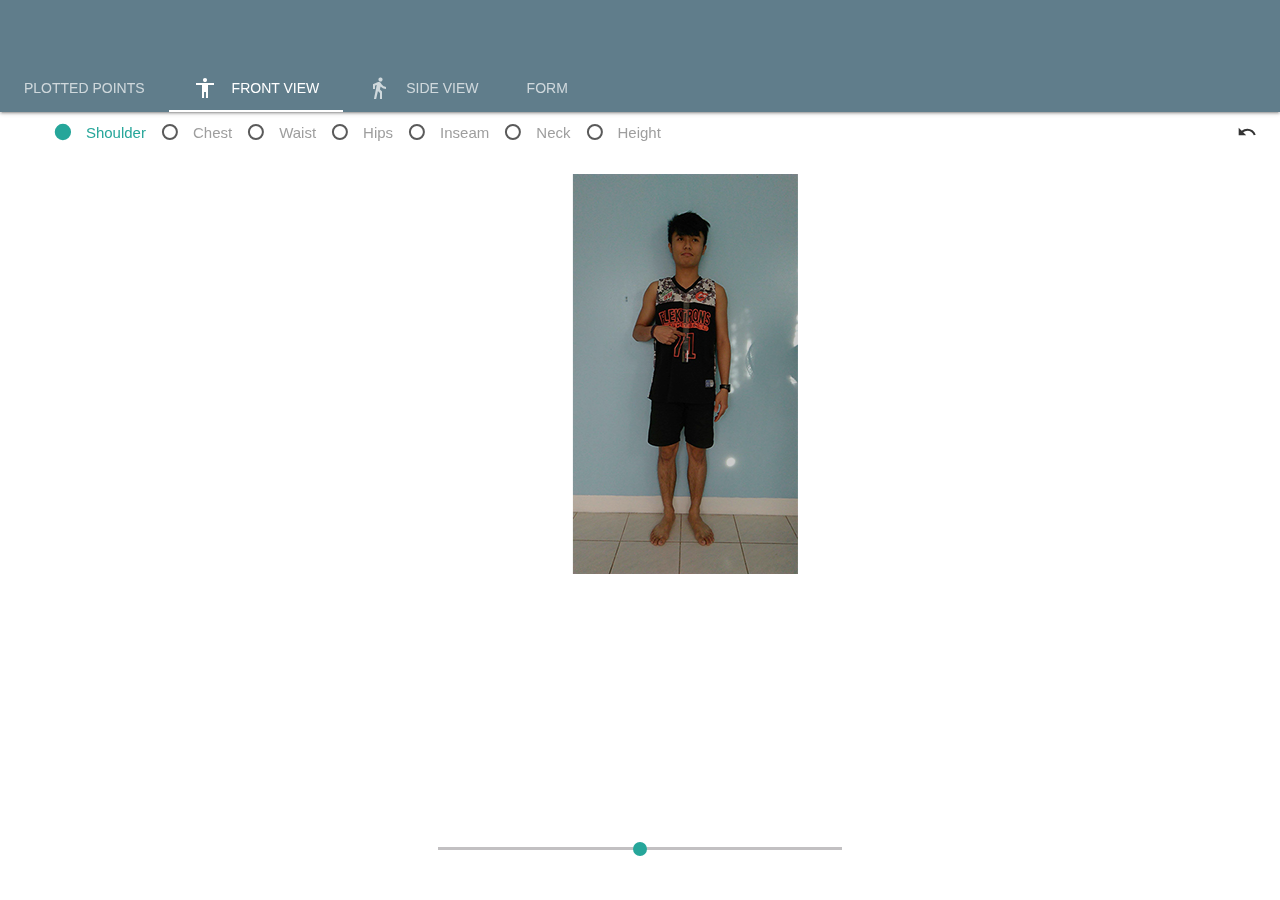
<file: index.html>
<!DOCTYPE html>
<html>
<head>
	<title>Home</title>
	<meta name="viewport" content="width=device-width, initial-scale=1">
	<link rel="stylesheet" type="text/css" href="css/materialize.min.css">
	<link href="https://fonts.googleapis.com/icon?family=Material+Icons" rel="stylesheet">
	<link rel="stylesheet" type="text/css" href="css/index.css">
</head>
<body>
	<div id="loader">
		<div class="progress">
			<div class="indeterminate"></div>
		</div>
	</div>

	<div class="navbar-fixed">
		<nav class="blue-grey nav-extended">
			<div class="nav-wrapper">
				<a href="#" data-target="plots" class="sidenav-trigger"><i class="material-icons">linear_scale</i></a>
				<ul class="right hide-on-med-and-down">
				</ul>
			</div>
			<div class="nav-content">
				<ul class="tabs tabs-transparent">
					<li class="tab col s3 hide-on-med-and-down"><a href="#plots-div">Plotted Points</a></li>
					<li class="tab col s3"><a href="#front-view-image-div" class="active"><i class="material-icons left">accessibility</i> Front View</a></li>
					<li class="tab col s3"><a href="#side-view-image-div"><i class="material-icons left">directions_walk</i> Side View</a></li>
					<li class="tab col s3"><a href="#measurement-form-div">Form</a></li>
				</ul>
			</div>
		</nav>
	</div>

	<ul id="plots" class="sidenav">
		<div id="plot-container"></div>
	</ul>

	<div class="container">
		<div class="row">

			<div class="col s12" id="plots-div">
				<div class="container">
					<div id="plot-container-lg-screen"></div>
				</div>
			</div>

			<div class="col s12" id="front-view-image-div">
				<div class="toolbar">
					<ul class="left">
						<li><label><input type="radio" value="shoulder-f" name="front-target" checked> <span class="label-text">Shoulder</span></label></li>
						<li><label><input type="radio" value="chest-f" name="front-target"> <span class="label-text">Chest</span></label></li>
						<li><label><input type="radio" value="waist-f" name="front-target"> <span class="label-text">Waist</span></label></li>
						<li><label><input type="radio" value="hips-f" name="front-target"> <span class="label-text">Hips</span></label></li>
						<li><label><input type="radio" value="inseam-f" name="front-target"> <span class="label-text">Inseam</span></label></li>
						<li><label><input type="radio" value="neck-f" name="front-target"> <span class="label-text">Neck</span></label></li>
						<li><label><input type="radio" value="height-f" name="front-target"> <span class="label-text">Height</span></label></li>
					</ul>
					<ul class="right">
						<li><button id="undo-front" class="btn-flat waves-effect tooltipped" data-position="bottom" data-tooltip="undo"><i class="material-icons">undo</i></button></li>
						<li><button id="clear-front" class="btn-flat waves-effect tooltipped" data-position="bottom" data-tooltip="clear"><i class="material-icons">clear</i></button></li>
					</ul>
				</div>
				<div class="container">
					<div class="image-container" id="image-container-front">
						<img class="sample-image" id="sample-image-front" src="images/sample.jpg">
						<div class="point-container" id="point-container-front"></div>
						<div class="click-field" id="click-field-front"></div>
					</div>
				</div>
			</div>

			<div class="col s12" id="side-view-image-div">
				<div class="toolbar">
					<ul class="left">
						<li><label><input type="radio" value="chest-s" name="side-target" checked> <span class="label-text">Chest</span></label></li>
						<li><label><input type="radio" value="sleeve-s" name="side-target"> <span class="label-text">Sleeve</span></label></li>
						<li><label><input type="radio" value="waist-s" name="side-target"> <span class="label-text">Waist</span></label></li>
						<li><label><input type="radio" value="hips-s" name="side-target"> <span class="label-text">Hips</span></label></li>
						<li><label><input type="radio" value="neck-s" name="side-target"> <span class="label-text">Neck</span></label></li>
					</ul>
					<ul class="right">
						<li><button id="undo-side" class="btn-flat waves-effect tooltipped" data-position="bottom" data-tooltip="undo"><i class="material-icons">undo</i></button></li>
						<li><button id="clear-side" class="btn-flat waves-effect tooltipped" data-position="bottom" data-tooltip="clear"><i class="material-icons">clear</i></button></li>
					</ul>
				</div>
				<div class="container">
					<div class="image-container" id="image-container-side">
						<img class="sample-image" id="sample-image-side" src="images/sample.jpg">
						<div class="point-container" id="point-container-side"></div>
						<div class="click-field" id="click-field-side"></div>
					</div>
				</div>
			</div>

			<div class="col s12" id="measurement-form-div">
				<div class="container">
					<form id="measurement-form">
						<div class="row">
							<h5>
								Department
							</h5>
							<div class="col s12">
								<span class="helper-text blue-grey-text text-lighten-3">Select a unit of measure</span>
								<p><label>
									<input type="radio" name="dept" value="men" checked/>
									<span>Men's</span>
								</label></p>
								<p><label>
									<input type="radio" name="dept" value="women" />
									<span>Women's</span>
								</label></p>
							</div>
						</div>

						<div class="divider"></div>

						<div class="row">
							<h5>
								Body Measurements </br>
								<small class="blue-grey-text text-lighten-3">Enter the following units.</small>
							</h5>


							<div class="col s12">
								<span class="helper-text blue-grey-text text-lighten-3">Select a unit of measure</span>
								<p><label>
									<input type="radio" id="inches" name="unit" value="inches" checked/>
									<span>Inches</span>
								</label></p>
								<p><label>
									<input type="radio" id="centimeters" name="unit" value="centimeters" />
									<span>Centimeters</span>
								</label></p>
							</div>

							<div class="col s12">
						        <h5>Front</h5>
					        </div>
					        <div class="input-field col s4 m2 l2">
					        	<input placeholder="inch" id="shoulder-f" name="shoulder-f" type="text" class="validate">
					        	<label class="active text-uppercase" for="shoulder">Shoulder</label>
					        </div>
							<div class="input-field col s4 m2 l2">
					        	<input placeholder="inch" id="chest-f" name="chest-f" type="text" class="validate">
					        	<label class="active text-uppercase" for="chest">Chest</label>
					        </div>
					        <div class="input-field col s4 m2 l2">
					        	<input placeholder="inch" id="waist-f" name="waist-f" type="text" class="validate">
					        	<label class="active text-uppercase" for="waist">Waist</label>
					        </div>
					        <div class="input-field col s4 m2 l2">
					        	<input placeholder="inch" id="hips-f" name="hips-f" type="text" class="validate">
					        	<label class="active text-uppercase" for="hips">Hips</label>
					        </div>
							<div class="input-field col s4 m2 l2">
					        	<input placeholder="inch" id="inseam-f" name="inseam-f" type="text" class="validate">
					        	<label class="active text-uppercase" for="inseam">Inseam</label>
					        </div>
					        <div class="input-field col s4 m2 l2">
					        	<input placeholder="inch" id="neck-f" name="neck-f" type="text" class="validate">
					        	<label class="active text-uppercase" for="neck">Neck</label>
					        </div>
							<div class="input-field col s4 m2 l2">
					        	<input placeholder="inch" id="height-f" name="height-f" type="text" class="validate">
					        	<label class="active text-uppercase" for="height">Height</label>
					        </div>

					        <div class="col s12">
						        <h5>Side</h5>
					        </div>
					        <div class="input-field col s4 m2 l2">
					        	<input placeholder="inch" id="sleeve-s" name="sleeve-s" type="text" class="validate">
					        	<label class="active text-uppercase" for="sleeve">Sleeve</label>
					        </div>
							<div class="input-field col s4 m2 l2">
					        	<input placeholder="inch" id="chest-s" name="chest-s" type="text" class="validate">
					        	<label class="active text-uppercase" for="chest">Chest</label>
					        </div>
					        <div class="input-field col s4 m2 l2">
					        	<input placeholder="inch" id="waist-s" name="waist-s" type="text" class="validate">
					        	<label class="active text-uppercase" for="waist">Waist</label>
					        </div>
					        <div class="input-field col s4 m2 l2">
					        	<input placeholder="inch" id="hips-s" name="hips-s" type="text" class="validate">
					        	<label class="active text-uppercase" for="hips">Hips</label>
					        </div>
					        <div class="input-field col s4 m2 l2">
					        	<input placeholder="inch" id="neck-s" name="neck-s" type="text" class="validate">
					        	<label class="active text-uppercase" for="neck">Neck</label>
					        </div>
							<div class="input-field col s12 m8">
								<i class="material-icons prefix">local_offer</i>
								<input type="text" id="autocomplete-input" class="autocomplete">
								<label>Search a brand</label>
							</div>

							<div class="input-field col s12 m4">
								<select>
									<option value="" disabled selected>Choose your size</option>
									<option value="s">Small</option>
									<option value="m">Medium</option>
									<option value="l">Large</option>
									<option value="xl">XLarge</option>
								</select>
								<label>Size</label>
							</div>
							<div class="col s12 m12">
								<button class="btn btn-block waves-effect waves-light" type="submit">
									<i class="material-icons left">visibility</i>
									Find my Size
								</button>
							</div>
						</div>
					</form>
				</div>
			</div>
		</div>
	</div>
	<footer>
		<div class="row">
			<div class="col s12 m6 offset-m3 l4 offset-l4">
				<p class="range-field">
			   		<input type="range" id="zoom" min="0" max="100" />
			    </p>
			</div>
		</div>
	</footer>
</body>

<script type="text/javascript">
	var pixelsPerMetric = 5.17891350813243
</script>
<script type="text/javascript" src="js/jquery.min.js"></script>
<script type="text/javascript" src="js/materialize.min.js"></script>
<script type="text/javascript" src="js/measurementForm.js"></script>
<script type="text/javascript" src="js/index.js"></script>
<script type="text/javascript">
	$(document).ready(function(){
		$('.sidenav').sidenav()
		$('select').formSelect()
		$('input.autocomplete').autocomplete({
			data: {
				"Bench": null,
				"Penshoppe": null,
				"RRJ": null
			},
		});
		$("#zoom").change(function(){
			let value = (($("#zoom").val())/100) * 2

			$(".image-container").eq(0).css("transform", "scale(" + (1 + value) + "," + (1 + value) + ")")
			$(".image-container").eq(1).css("transform", "scale(" + (1 + value) + "," + (1 + value) + ")")

			$(".image-container").eq(0).parent().css("padding", ((value/2)*100)*2.5 + "px" + " 0")
			$(".image-container").eq(1).parent().css("padding", ((value/2)*100)*2.5 + "px" + " 0")

		})
		$('.tooltipped').tooltip({
			margin: 0,
			transitionMovement: 0
		})
		$('#loader').fadeOut();
		$('.tabs').tabs({
			swipeable: true
		});
		$('#inches').click(function(){
			$('#measurement-form .input-field > input[type="text"]').each( function( index, element ) {
			    $(element).attr("placeholder", "inch")
			});
		});
		$('#centimeters').click(function(){
			$('#measurement-form .input-field > input[type="text"]').each( function( index, element ) {
			    $(element).attr("placeholder", "cm")
			});
		});
	});
</script>
</html>
</file>
<file: css/index.css>
body{
	margin: 0;
	/*overflow: hidden;*/
}

::-webkit-scrollbar {
    width: 0px;
}

body > .container{
	/*min-height: calc(100vh - 64px);*/
	width: 100%;	
	margin-top: 50px;
	/*padding-top: 10px;*/ 
}

body > .container > .row{
	min-height: calc(100vh - 144px)
}

body > .container > .row > .tabs-content.carousel-slider.carousel{
	min-height: calc(100vh - 144px)
}

/*.container{
	display: flex;
	align-items: center;
	justify-content: center;
}*/

.auto-scroll{
	overflow-y: auto;
}

#plot-container,
#plot-container-lg-screen{
	width: 100%;
	padding: 1em;
}

#plot-container h5,
#plot-container-lg-screen h5{
	color: #888;
}

#plot-container p,
#plot-container span:not(.label),
#plot-container-lg-screen p,
#plot-container-lg-screen span:not(.label){
	color: #555;
	font-size: 0.75em;
	border-bottom: 1px solid rgba(255,255,255,0.1);
	padding-bottom: 1em;
	margin-bottom: 1em;
}

#plot-container p,
#plot-container-lg-screen p{
	background-color: rgba(0,0,0,0.025);
	border-radius: 5px;
	padding: 0.5em 1em;
}


/*#plot-container:hover{
	transform: translate(0,0);
}*/

#plot-container .label,
#plot-container-lg-screen .label{
	color: rgb(0,175,175);
}

#plot-container-lg-screen{
	width: 25vw;
	background-color: white;
	height: 100vh;
	overflow-y: auto;
	/*padding-top: 60px;*/
}

.image-container{
	position: relative;
	margin: auto;
	transition: 0.3s;
}

/*.image-container:hover{
	transform: scale(1.5, 1.5);
}*/

.sample-image{
	display: block;
	/*height: 100%;*/
	/*width: 100%;*/
	max-height: 400px;
	max-width: 400px;
}

.point-container{
	position: absolute;
	top: 0;
	left: 0;
	height: 100%;
	width: 100%;
	background-color: rgba(0,0,0,0.2);
}

.click-field{
	position: absolute;
	top: 0;
	left: 0;
	height: 100%;
	width: 100%;
}

.point{
	position: absolute;
	display: block;
	height: 0.5em;
	width: 1px;
	transform: translate(0, -40%);
	background-color: white;
}

.point.inseam-f,
.point.height-f,
.point.sleeve-s{
	transform: translate(0, -40%) rotate(90deg);
}

#loader{
	background-color: white;
	height: 100vh;
	width: 100vw;
	position: absolute;
	top: 0;
	left: 0;
	display: flex;
	align-items: center;
	justify-content: center;
	padding: 0 25vw;
	z-index: 10;
}

.carousel-item{
	overflow-y: auto;
	min-height: calc(100vh - 114px - 10px)
}

.tabs .tab a{
	display: flex;
	align-items: center;
}

.toolbar{
	position: fixed;
	top: 0;
	left: 0;
	width: 100%;
	z-index: 1;
}

.toolbar ul{
	display: flex;
	margin: 0;
	/*justify-content: center;*/
	flex-wrap: wrap;
}

.toolbar ul li{
	overflow: auto;
}

.toolbar ul li label{
	display: inline-block;
	padding: 0.5em;
}

.toolbar ul li label input[type="radio"]:checked + .label-text{
	color: #26a69a;
}

#front-view-image-div,
#side-view-image-div{
	padding-top: 60px;
}

.select-dropdown img{
	object-fit: cover;
	object-position: center;
}

footer{
	position: fixed;
	bottom: 0;
	left: 0;
	width: 100%;
}

input[type=range]{
	border: none;
}

.shoulder-f		{ background-color: #EC644B; border-color: #EC644B!important; }
.chest-f		{ background-color: #D2527F; border-color: #D2527F!important; }
.waist-f		{ background-color: #9B59B6; border-color: #9B59B6!important; }
.hips-f			{ background-color: #5C97BF; border-color: #5C97BF!important; }
.inseam-f		{ background-color: #87D37C; border-color: #87D37C!important; }
.neck-f			{ background-color: #E9D460; border-color: #E9D460!important; }
.height-f		{ background-color: #ECF0F1; border-color: #ECF0F1!important; }

.sleeve-s	{ background-color: #F4B350; border-color: #F4B350!important; }
.chest-s	{ background-color: #EC644B; border-color: #EC644B!important; }
.waist-s	{ background-color: #D2527F; border-color: #D2527F!important; }
.hips-s		{ background-color: #9B59B6; border-color: #9B59B6!important; }
.neck-s		{ background-color: #5C97BF; border-color: #5C97BF!important; }
</file>
